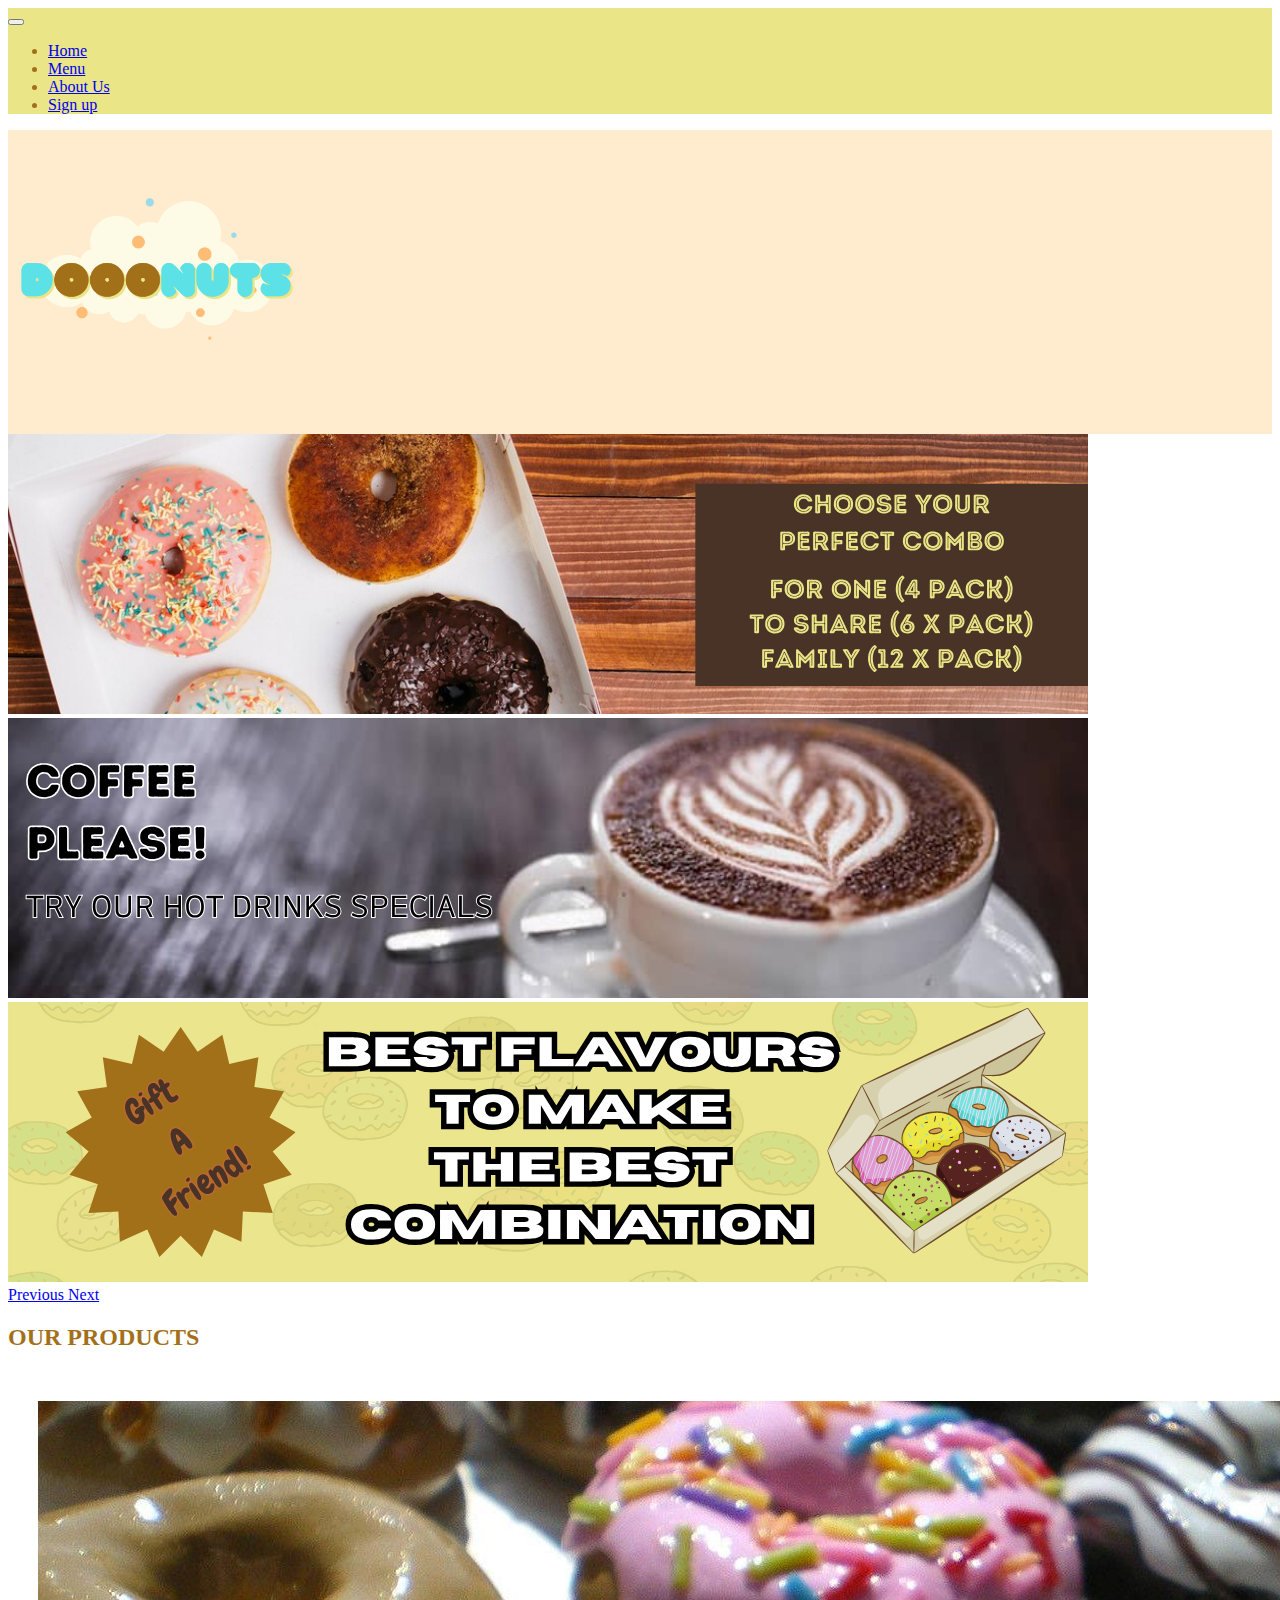
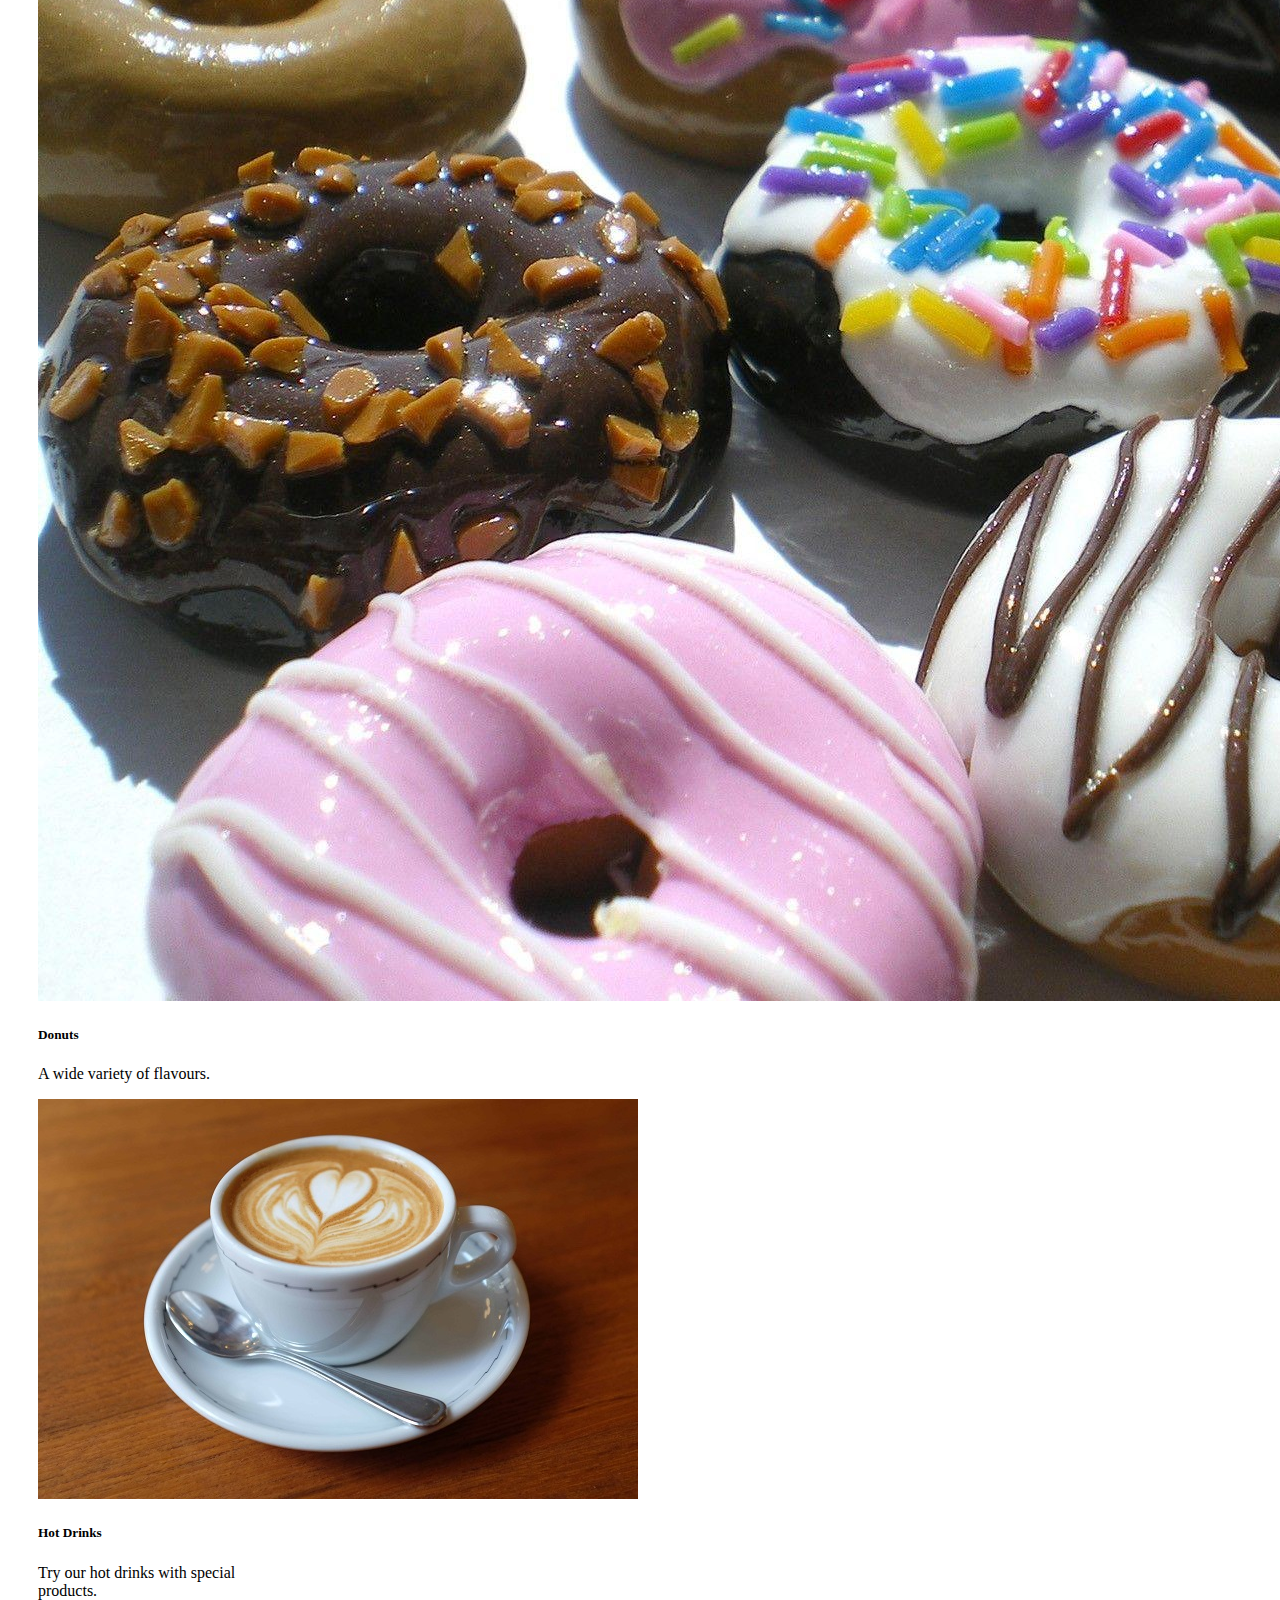
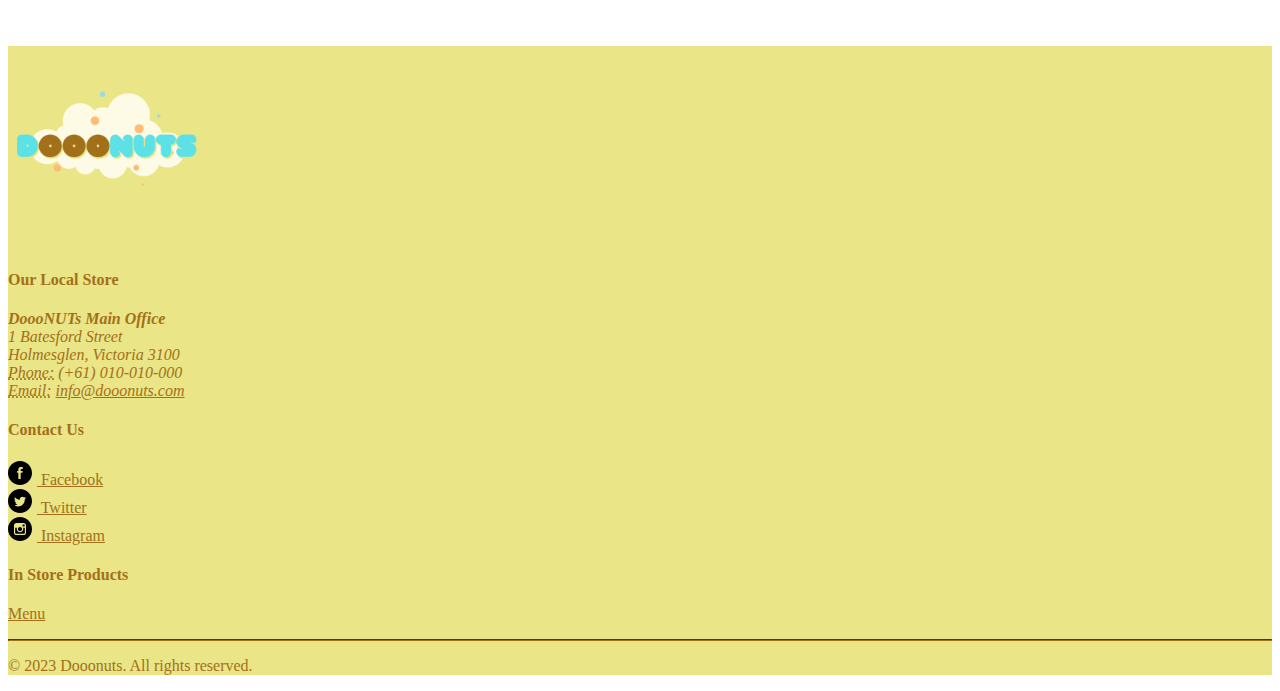
<file: Dooonuts/Index.html>
﻿<!--
DESIGNER: Claudinei Sousa(100647340), Kuan Son Beh (100653082), Samuel (100672264)
EXERCISE: BIS403 Assignment 1
TASK: HTML Document for Index/Home Page
-->

<!DOCTYPE html>
<html lang="en">

<!--Head-->
<head>
    <meta charset="UTF-8">
    <meta name="viewport" content="width=device-width, initial-scale=1.0">
    <title> Dooonuts - Home </title>
    <!--Links-->
    <link href="https://cdn.jsdelivr.net/npm/bootstrap@5.3.1/dist/css/bootstrap.min.css" rel="stylesheet" integrity="sha384-4bw+/aepP/YC94hEpVNVgiZdgIC5+VKNBQNGCHeKRQN+PtmoHDEXuppvnDJzQIu9" crossorigin="anonymous">
    <link rel="stylesheet" href="css/StyleSheet1.css" />
</head>
<!--Body-->
<body>

    <!--NavBar-->
    <nav class="navbar navbar-expand-lg navbar-light sticky-top" style="background-color: #eae586; color: #A3701A;">
        <div class="container">
            <button class="navbar-toggler" type="button" data-bs-toggle="collapse" data-bs-target="#navbarSupportedContent" aria-controls="navbarSupportedContent" aria-expanded="false" aria-label="Toggle navigation">
                <span class="navbar-toggler-icon"></span>
            </button>
            <div class="collapse navbar-collapse" id="navbarSupportedContent">
                <ul class="navbar-nav ml-auto">
                    <li class="nav-item">
                        <a class="nav-link" aria-current="page" href="Index.html">Home</a>
                    </li>
                    <li class="nav-item">
                        <a class="nav-link" href="Menu.html">Menu</a>
                    </li>
                    <li class="nav-item active">
                        <a class="nav-link" href="About.html">About Us</a>
                    </li>
                    <li class="nav-item">
                        <a class="nav-link" href="Signup.html">Sign up</a>
                    </li>
                </ul>
            </div>
        </div>
    </nav>
    <!--Page Wrapper-->
    <div id="page-wrapper" class="container-fluid w-100" style="padding: 0;">

        <!--Page Header-->
        <div class="col-12" style="padding: 0;">
            <div id="header" class="container-fluid">
                <div class="row">
                    <img id="logo" src="img/Logo-Version_3.png" class="img-fluid" alt="Dooonuts">
                </div>
            </div>
        </div>

        <!-- Carousel -->
        <div class="row">
            <div id="carouselExampleIndicators" class="carousel slide" data-bs-ride="carousel">
                <div class="carousel-inner">
                    <div class="carousel-item active">
                        <img src="img/Caroussel001.svg" class="d-block w-100" alt="Carousel Image 1">
                    </div>
                    <div class="carousel-item">
                        <img src="img/Caroussel002.svg" class="d-block w-100" alt="Carousel Image 2">
                    </div>
                    <div class="carousel-item">
                        <img src="img/Caroussel003.svg" class="d-block w-100" alt="Carousel Image 3">
                    </div>
                </div>
                <a class="carousel-control-prev" href="#carouselExampleIndicators" role="button" data-bs-slide="prev">
                    <span class="carousel-control-prev-icon" aria-hidden="true"></span>
                    <span class="visually-hidden">Previous</span>
                </a>
                <a class="carousel-control-next" href="#carouselExampleIndicators" role="button" data-bs-slide="next">
                    <span class="carousel-control-next-icon" aria-hidden="true"></span>
                    <span class="visually-hidden">Next</span>
                </a>
            </div>
        </div>

        <!-- Products-->
        <div class="container">
            <h2 class="blog-title text-center" style="color: #A3701A; font-weight: bold;">OUR PRODUCTS</h2>
            <!--Row1-->
            <div class="row" style="padding:30px;">
                <div class="col-sm">
                    <div class="card" id="card1" style="width:16rem;">
                        <img class="card-img-top" src="./img/Products.jpg" alt="Donuts">
                        <div class="card-body">
                            <h5 class="card-title">Donuts</h5>
                            <p class="card-text">A wide variety of flavours.</p>
                        </div>
                    </div>
                </div>
                <div class="col-sm">
                    <div class="card" id="card2" style="width: 16rem;">
                        <img class="card-img-top" src="./img/001-Coffee.jpg" alt="Donuts">
                        <div class="card-body">
                            <h5 class="card-title">Hot Drinks</h5>
                            <p class="card-text">Try our hot drinks with special products.</p>
                        </div>
                    </div>
                </div>
            </div>
        </div>

        <!--Footer-->
        <footer class="container-fluid" id="footer" style="background-color: #EAE586; color: #A3701A;">
            <div class="row">
                <!-- 1st Column: Brand Logo -->
                <div class="col-md-3 equal-columns">
                    <img id="footer-logo" src="img/Logo-Version_3.png" alt="DoooNUTs" style="max-width: 200px; height: auto;">
                </div>
                <!-- 2nd Column: Contact Us -->
                <div class="col-md-3 equal-columns text-start">
                    <h4>Our Local Store</h4>
                    <address>
                        <strong>DoooNUTs Main Office</strong><br>
                        1 Batesford Street<br>
                        Holmesglen, Victoria 3100<br>
                        <abbr title="Phone">Phone:</abbr> (+61) 010-010-000<br>
                        <abbr title="Email">Email:</abbr> <a href="mailto:info@dooonuts.com" style="color: #A3701A;">info@dooonuts.com</a>
                    </address>
                </div>

                <!-- 3rd Column: Contact Us -->
                <div class="col-md-3 equal-columns text-start">
                    <h4>Contact Us</h4>
                    <div style="color: #A3701A; display: flex; flex-direction: column;">
                        <a href="https://www.facebook.com/" target="_blank" style="color: #A3701A;">
                            <img src="img/facebook.svg" alt="Facebook Icon" style="width: 24px; height: 24px; margin-right: 5px;"> Facebook
                        </a>
                        <a href="https://twitter.com/" target="_blank" style="color: #A3701A;">
                            <img src="img/twitter.svg" alt="Twitter Icon" style="width: 24px; height: 24px; margin-right: 5px;"> Twitter
                        </a>
                        <a href="https://www.instagram.com/" target="_blank" style="color: #A3701A;">
                            <img src="img/instagram.svg" alt="Instagram Icon" style="width: 24px; height: 24px; margin-right: 5px;"> Instagram
                        </a>
                    </div>
                </div>

                <!-- 4th Column: In-Store Products -->
                <div class="col-md-3 equal-columns text-start">
                    <h4>In Store Products</h4>
                    <ul style="list-style-type: none; padding-left: 0;">
                        <li><a href="Menu.html" style="color: #A3701A;">Menu</a></li>
                    </ul>
                </div>
            </div>
            <div class="row">
                <div class="col-md-12 text-center">
                    <hr style="border-color: #A3701A;">
                    <p>&copy; 2023 Dooonuts. All rights reserved.</p>
                </div>
            </div>
        </footer>

    </div>
    <!-- Bootstrap JS and jQuery -->
    <script src="https://code.jquery.com/jquery-3.6.0.min.js" integrity="sha256-/xUj+3OJU5yExlq6GSYGSHk7tPXikynS7ogEvDej/m4=" crossorigin="anonymous"></script>
    <script src="https://cdn.jsdelivr.net/npm/bootstrap@5.3.1/dist/js/bootstrap.bundle.min.js" integrity="sha384-HwwvtgBNo3bZJJLYd8oVXjrBZt8cqVSpeBNS5n7C8IVInixGAoxmnlMuBnhbgrkm" crossorigin="anonymous"></script>
</body>
</html>
</file>
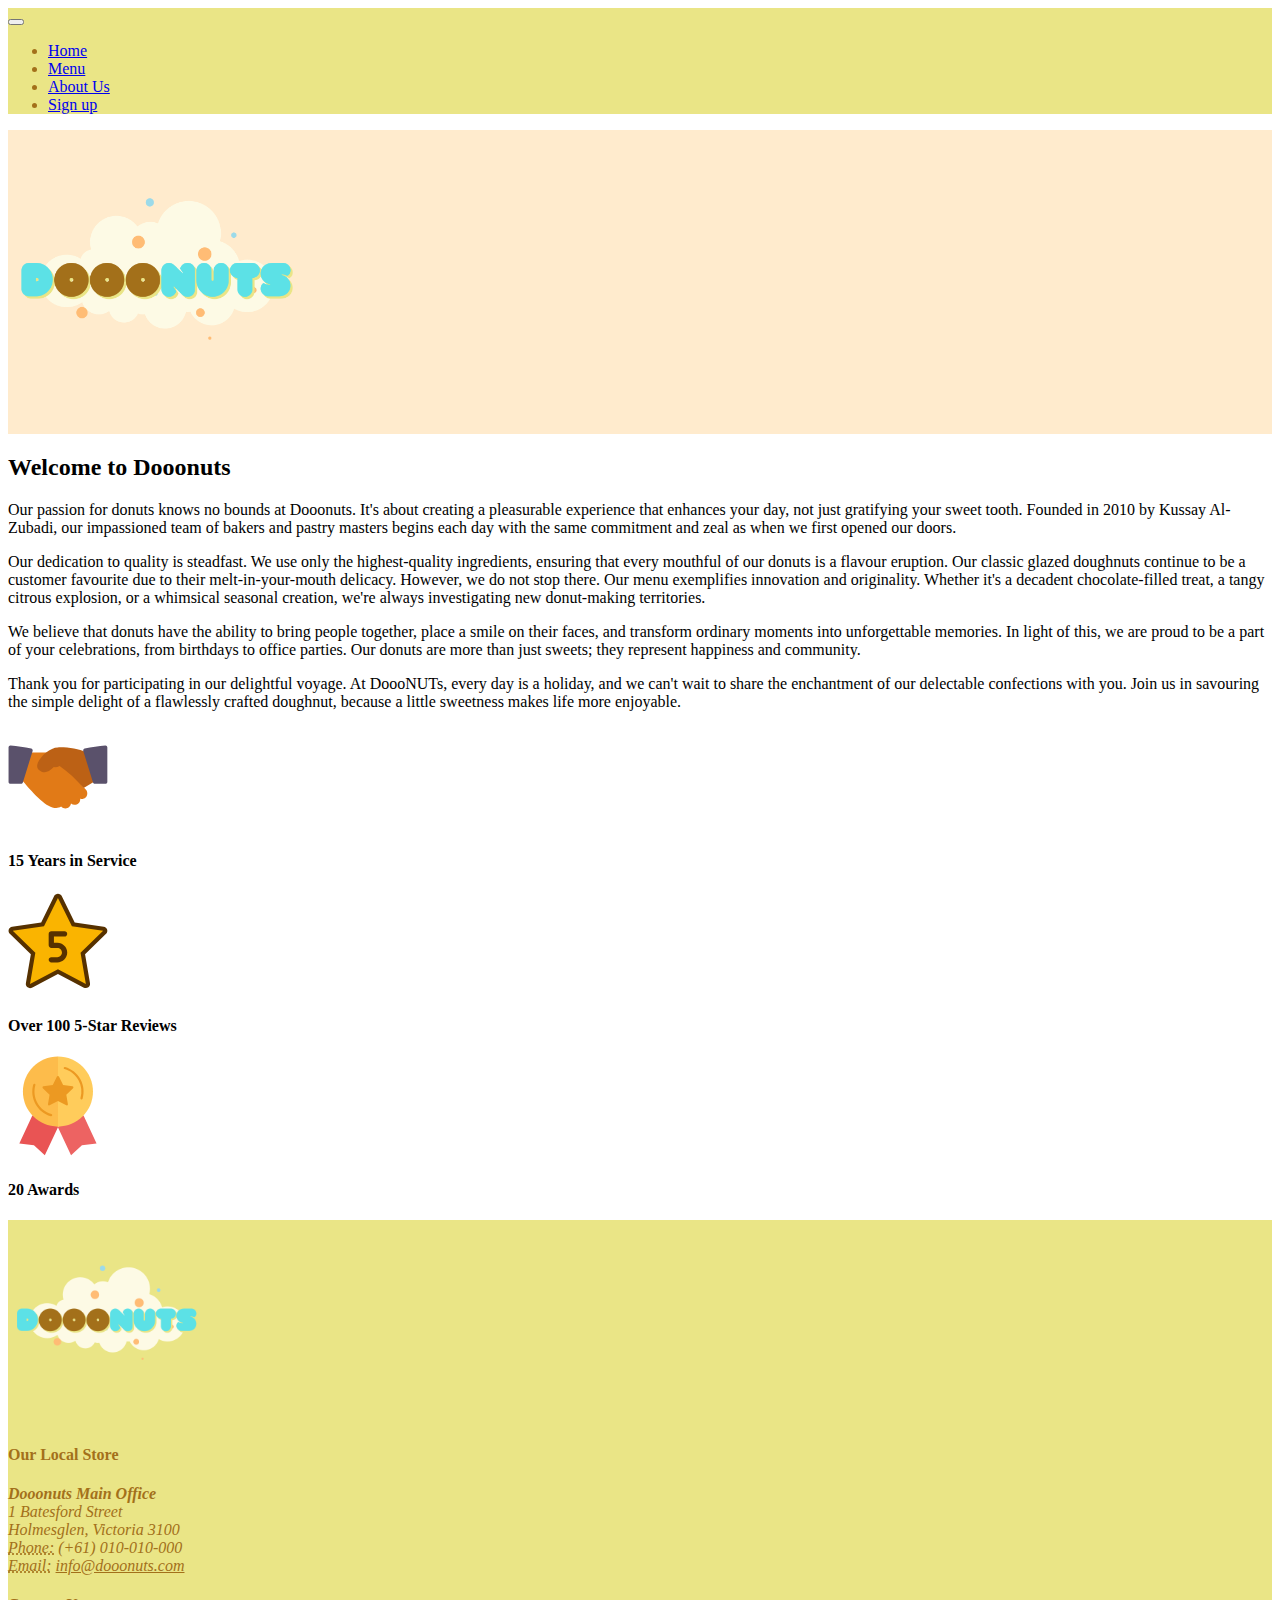
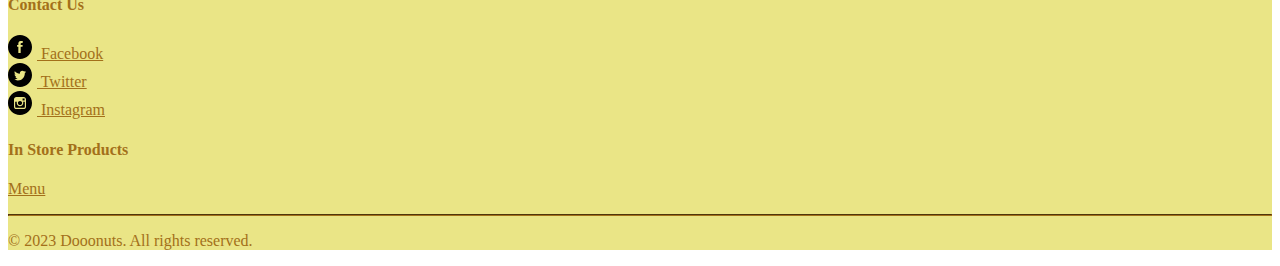
<file: Dooonuts/About.html>
﻿<!--
DESIGNER: Claudinei Sousa(100647340), Kuan Son Beh (100653082), Samuel (100672264)
EXERCISE: BIS403 Assignment 1
TASK: HTML Document for About Us Page
-->

<!DOCTYPE html>
<html lang="en">

<!--Head-->
<head>


    <meta charset="UTF-8">
    <meta name="viewport" content="width=device-width, initial-scale=1.0">
    <title> Dooonuts - About Us </title>

    <!--Links-->
    <link href="https://cdn.jsdelivr.net/npm/bootstrap@5.3.1/dist/css/bootstrap.min.css" rel="stylesheet" integrity="sha384-4bw+/aepP/YC94hEpVNVgiZdgIC5+VKNBQNGCHeKRQN+PtmoHDEXuppvnDJzQIu9" crossorigin="anonymous">
    <link rel="stylesheet" href="css/StyleSheet1.css" />

</head>

<!--Body-->

<body>


    <!--NavBar-->
    <nav class="navbar navbar-expand-lg navbar-light sticky-top" style="background-color: #eae586; color: #A3701A;">
        <div class="container">
            <button class="navbar-toggler" type="button" data-bs-toggle="collapse" data-bs-target="#navbarSupportedContent" aria-controls="navbarSupportedContent" aria-expanded="false" aria-label="Toggle navigation">
                <span class="navbar-toggler-icon"></span>
            </button>
            <div class="collapse navbar-collapse" id="navbarSupportedContent">
                <ul class="navbar-nav ml-auto">
                    <li class="nav-item">
                        <a class="nav-link" aria-current="page" href="Index.html">Home</a>
                    </li>
                    <li class="nav-item">
                        <a class="nav-link" href="Menu.html">Menu</a>
                    </li>
                    <li class="nav-item active">
                        <a class="nav-link" href="About.html">About Us</a>
                    </li>
                    <li class="nav-item">
                        <a class="nav-link" href="Signup.html">Sign up</a>
                    </li>
                </ul>
            </div>
        </div>
    </nav>
    <!--Page Wrapper-->
    <div id="page-wrapper" class="container-fluid w-100" style="padding: 0;">

        <!--Page Header-->
        <div class="col-12" style="padding: 0;">
            <div id="header" class="container-fluid">
                <div class="row">
                    <img id="logo" src="img/Logo-Version_3.png" class="img-fluid" alt="Dooonuts">
                </div>
            </div>
        </div>

        <!-- About Us Content -->
        <div class="container mt-5">
            <div class="row">
                <div class="col-12 text-center">
                    <!-- Center align the content -->
                    <h2>Welcome to Dooonuts</h2>
                    <p>Our passion for donuts knows no bounds at Dooonuts. It's about creating a pleasurable experience that enhances your day, not just gratifying your sweet tooth. Founded in 2010 by Kussay Al-Zubadi, our impassioned team of bakers and pastry masters begins each day with the same commitment and zeal as when we first opened our doors.</p>
                    <p>Our dedication to quality is steadfast. We use only the highest-quality ingredients, ensuring that every mouthful of our donuts is a flavour eruption. Our classic glazed doughnuts continue to be a customer favourite due to their melt-in-your-mouth delicacy. However, we do not stop there. Our menu exemplifies innovation and originality. Whether it's a decadent chocolate-filled treat, a tangy citrous explosion, or a whimsical seasonal creation, we're always investigating new donut-making territories. </p>
                    <p>We believe that donuts have the ability to bring people together, place a smile on their faces, and transform ordinary moments into unforgettable memories. In light of this, we are proud to be a part of your celebrations, from birthdays to office parties. Our donuts are more than just sweets; they represent happiness and community. </p>
                    <p>Thank you for participating in our delightful voyage. At DoooNUTs, every day is a holiday, and we can't wait to share the enchantment of our delectable confections with you. Join us in savouring the simple delight of a flawlessly crafted doughnut, because a little sweetness makes life more enjoyable. </p>
                </div>
            </div>
            <!-- Achievements Section -->
            <div class="row mt-5 ">
                <div class="col-md-4 equal-columns text-center">
                    <img src="img/handshake.svg" alt="15 Years in Service" class="img-fluid mb-3" style="height: 100px; width: 100px;">
                    <h4>15 Years in Service</h4>

                </div>
                <div class="col-md-4 equal-columns text-center">
                    <img src="img/star.svg" alt="Over 100 5-Star Reviews" class="img-fluid mb-3" style="height: 100px; width: 100px;">
                    <h4>Over 100 5-Star Reviews</h4>

                </div>
                <div class="col-md-4 equal-columns text-center">
                    <img src="img/cup.svg" alt="20 Awards" class="img-fluid mb-3" style="height: 100px; width: 100px;">
                    <h4>20 Awards</h4>

                </div>
            </div>
        </div>

        <!--Footer-->
        <footer class="container-fluid" id="footer" style="background-color: #EAE586; color: #A3701A;">
            <div class="row">
                <!-- 1st Column: Brand Logo -->
                <div class="col-md-3 equal-columns">
                    <img id="footer-logo" src="img/Logo-Version_3.png" alt="DoooNUTs" style="max-width: 200px; height: auto;">
                </div>
                <!-- 2nd Column: Contact Us -->
                <div class="col-md-3 equal-columns text-start">
                    <h4>Our Local Store</h4>
                    <address>
                        <strong>Dooonuts Main Office</strong><br>
                        1 Batesford Street<br>
                        Holmesglen, Victoria 3100<br>
                        <abbr title="Phone">Phone:</abbr> (+61) 010-010-000<br>
                        <abbr title="Email">Email:</abbr> <a href="mailto:info@dooonuts.com" style="color: #A3701A;">info@dooonuts.com</a>
                    </address>
                </div>

                <!-- 3rd Column: Contact Us -->
                <div class="col-md-3 equal-columns text-start">
                    <h4>Contact Us</h4>
                    <div style="color: #A3701A; display: flex; flex-direction: column;">
                        <a href="https://www.facebook.com/" target="_blank" style="color: #A3701A;">
                            <img src="img/facebook.svg" alt="Facebook Icon" style="width: 24px; height: 24px; margin-right: 5px;"> Facebook
                        </a>
                        <a href="https://twitter.com/" target="_blank" style="color: #A3701A;">
                            <img src="img/twitter.svg" alt="Twitter Icon" style="width: 24px; height: 24px; margin-right: 5px;"> Twitter
                        </a>
                        <a href="https://www.instagram.com/" target="_blank" style="color: #A3701A;">
                            <img src="img/instagram.svg" alt="Instagram Icon" style="width: 24px; height: 24px; margin-right: 5px;"> Instagram
                        </a>
                    </div>
                </div>

                <!-- 4th Column: In-Store Products -->
                <div class="col-md-3 equal-columns text-start">
                    <h4>In Store Products</h4>
                    <ul style="list-style-type: none; padding-left: 0;">
                        <li><a href="Menu.html" style="color: #A3701A;">Menu</a></li>
                    </ul>
                </div>
            </div>
            <div class="row">
                <div class="col-md-12 text-center">
                    <hr style="border-color: #A3701A;">
                    <p>&copy; 2023 Dooonuts. All rights reserved.</p>
                </div>
            </div>
        </footer>

    </div>
    <!-- Bootstrap JS and jQuery -->
    <!--
    <script src="https://code.jquery.com/jquery-3.6.0.min.js" integrity="sha384-KyZXEAg3QhqLMpG8r+1mOgke5tu8e4p4qERnzsNojYIvXnEPf5n9Q/pbBwTEU21Zt" crossorigin="anonymous"></script>
        -->
    <script src="https://code.jquery.com/jquery-3.6.0.min.js" integrity="sha256-/xUj+3OJU5yExlq6GSYGSHk7tPXikynS7ogEvDej/m4=" crossorigin="anonymous"></script>
    <script src="https://cdn.jsdelivr.net/npm/bootstrap@5.3.1/dist/js/bootstrap.bundle.min.js" integrity="sha384-HwwvtgBNo3bZJJLYd8oVXjrBZt8cqVSpeBNS5n7C8IVInixGAoxmnlMuBnhbgrkm" crossorigin="anonymous"></script>
</body>
</html>
</file>
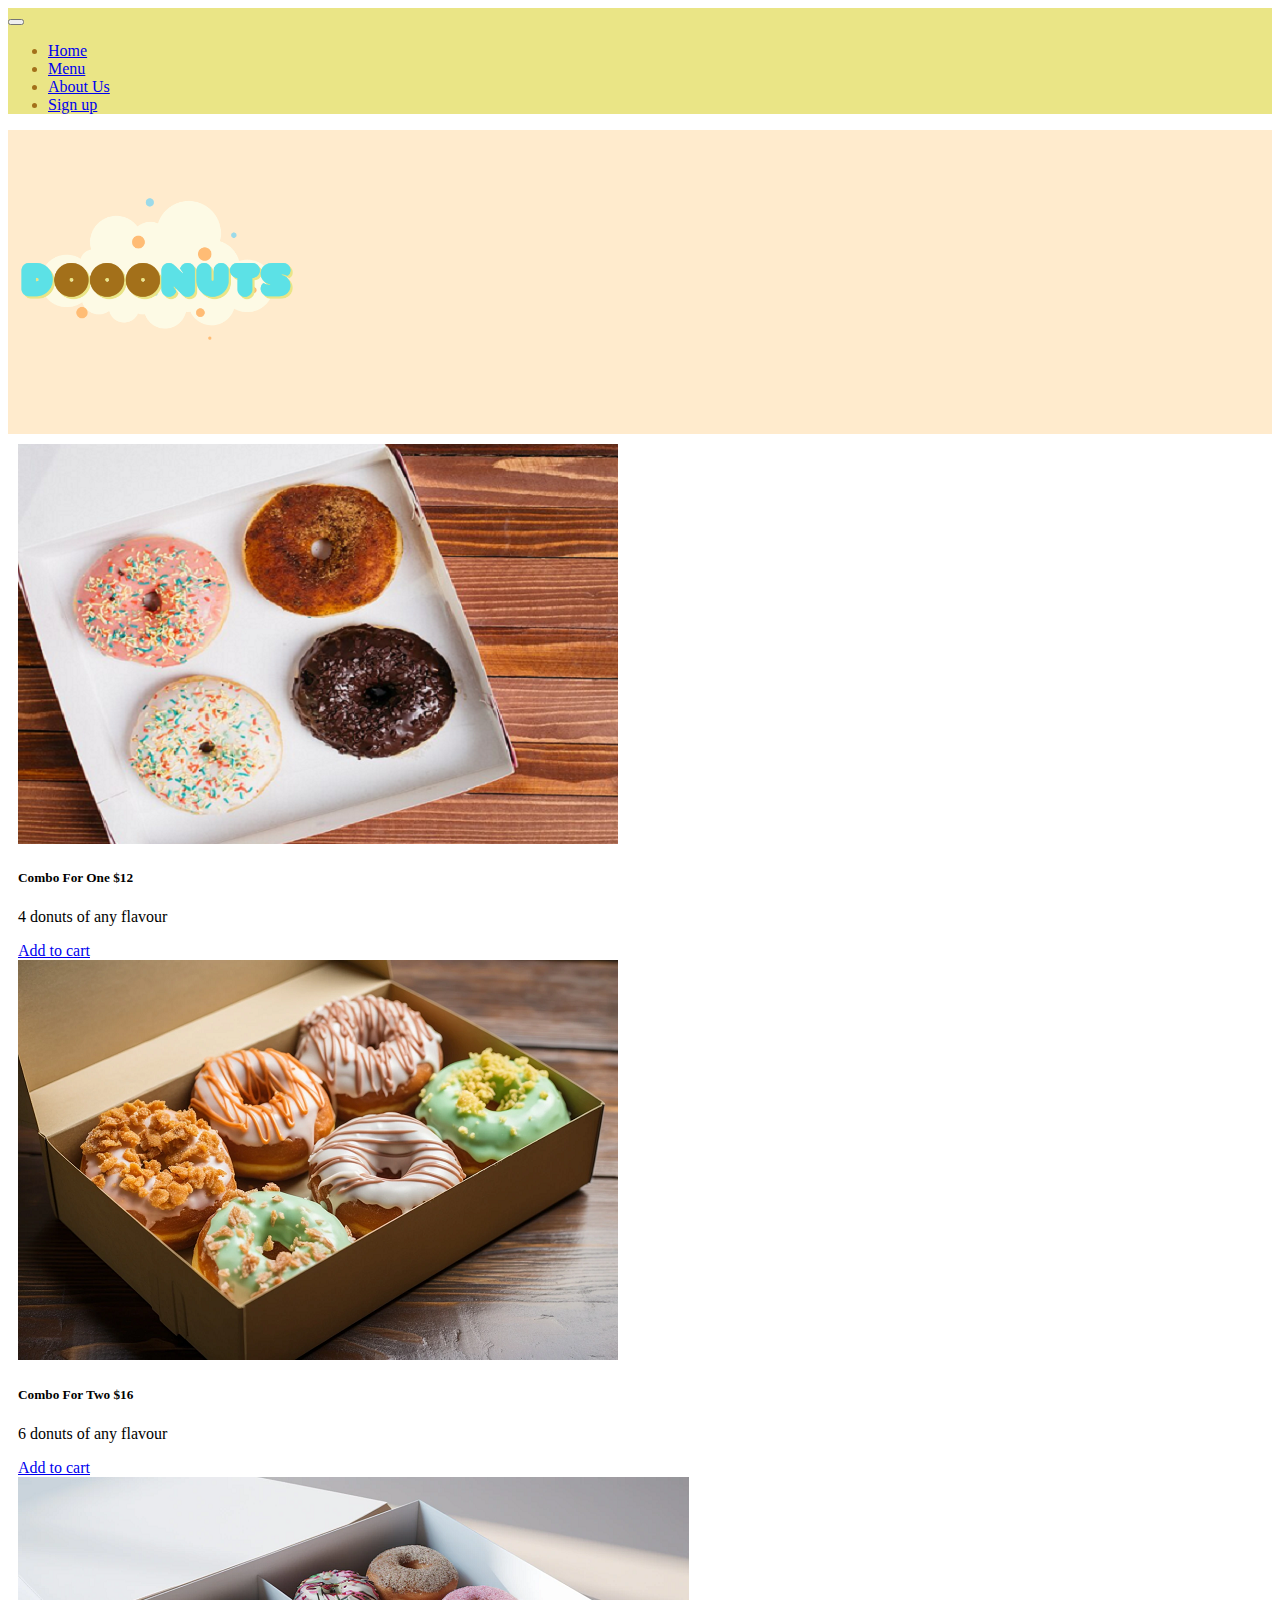
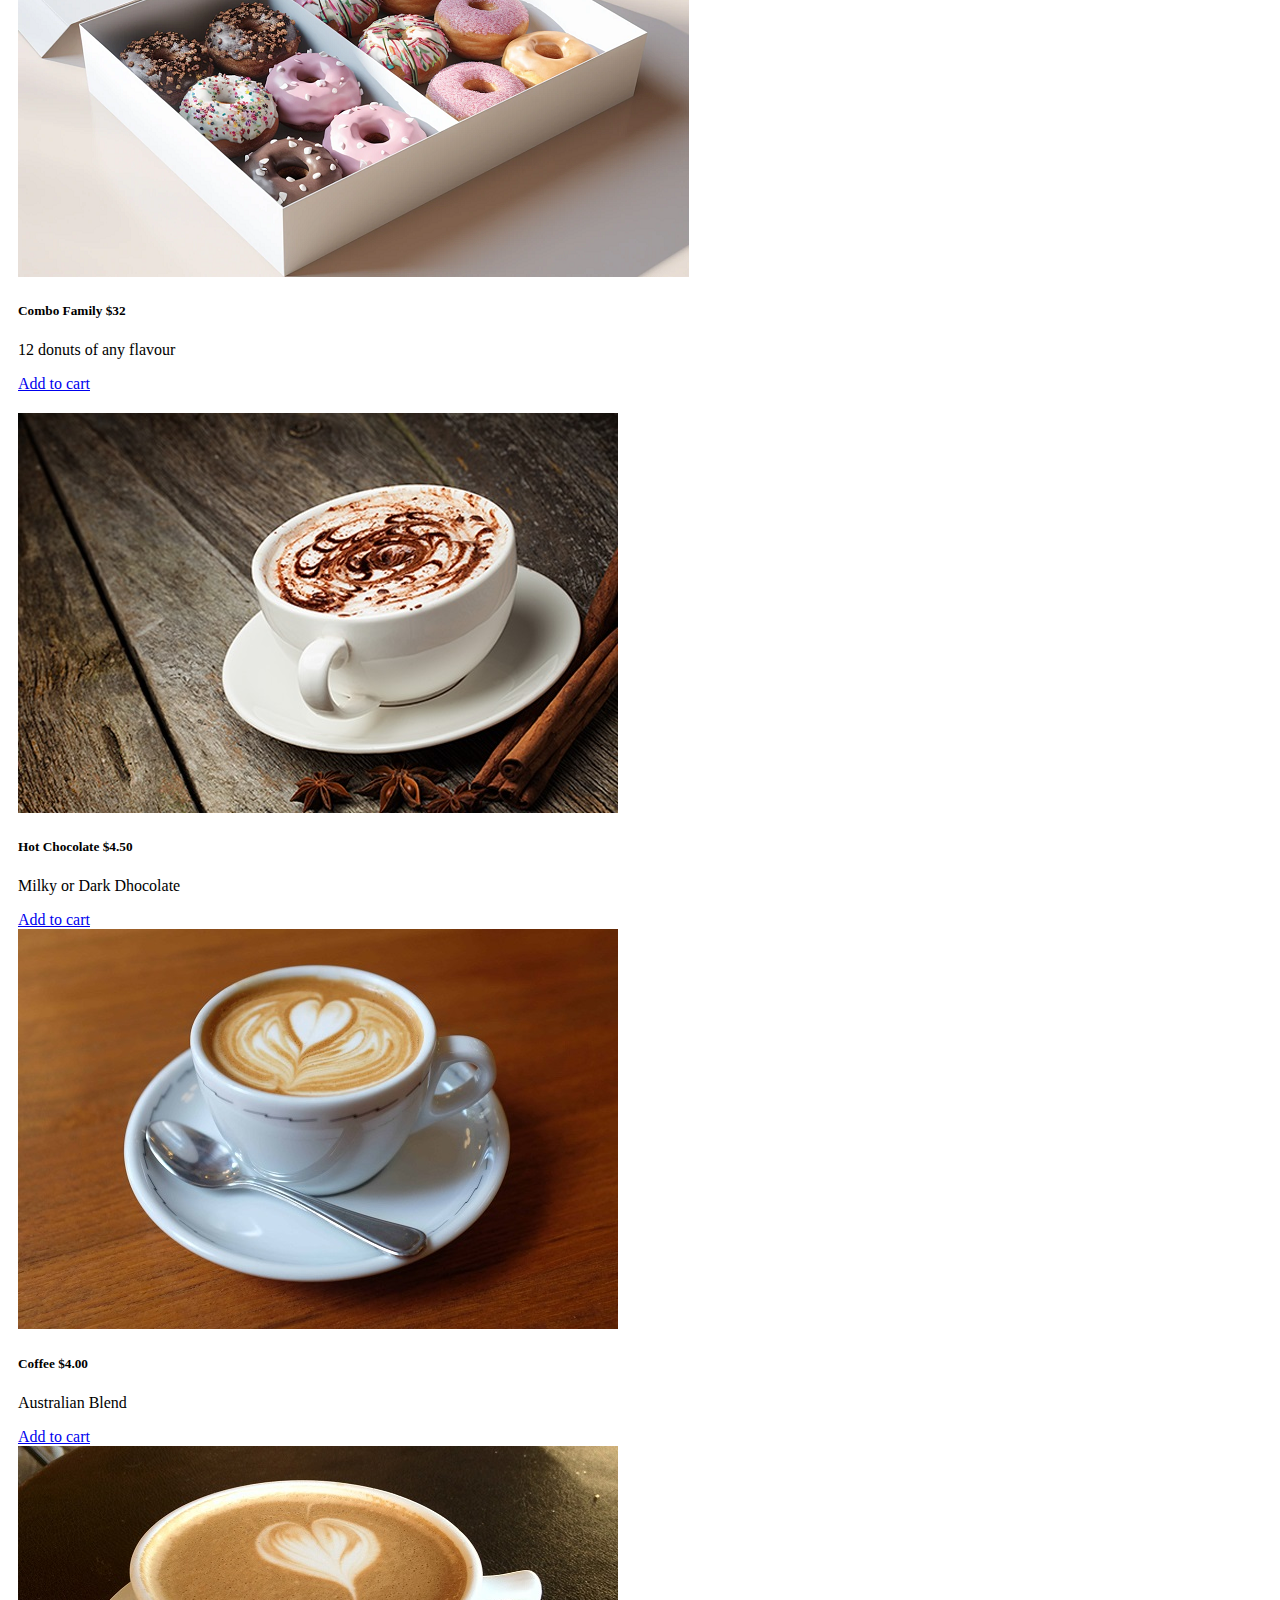
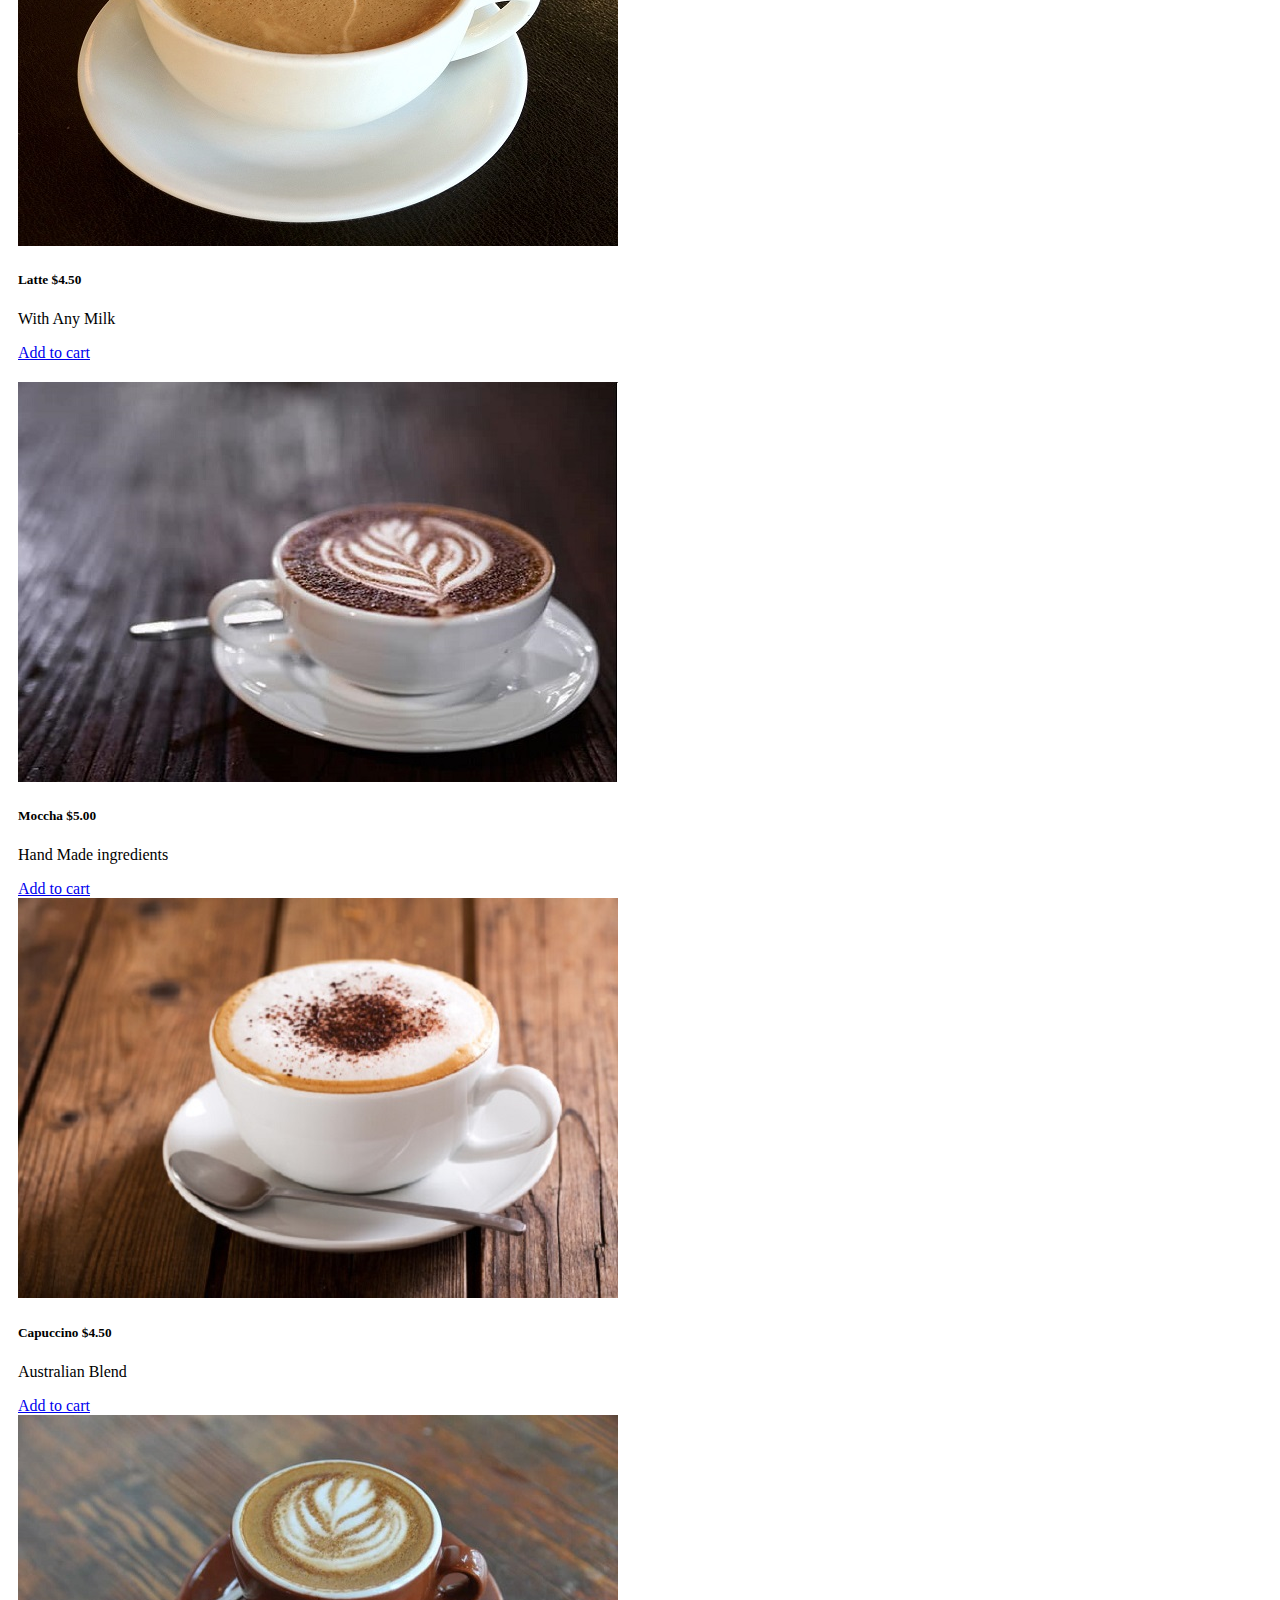
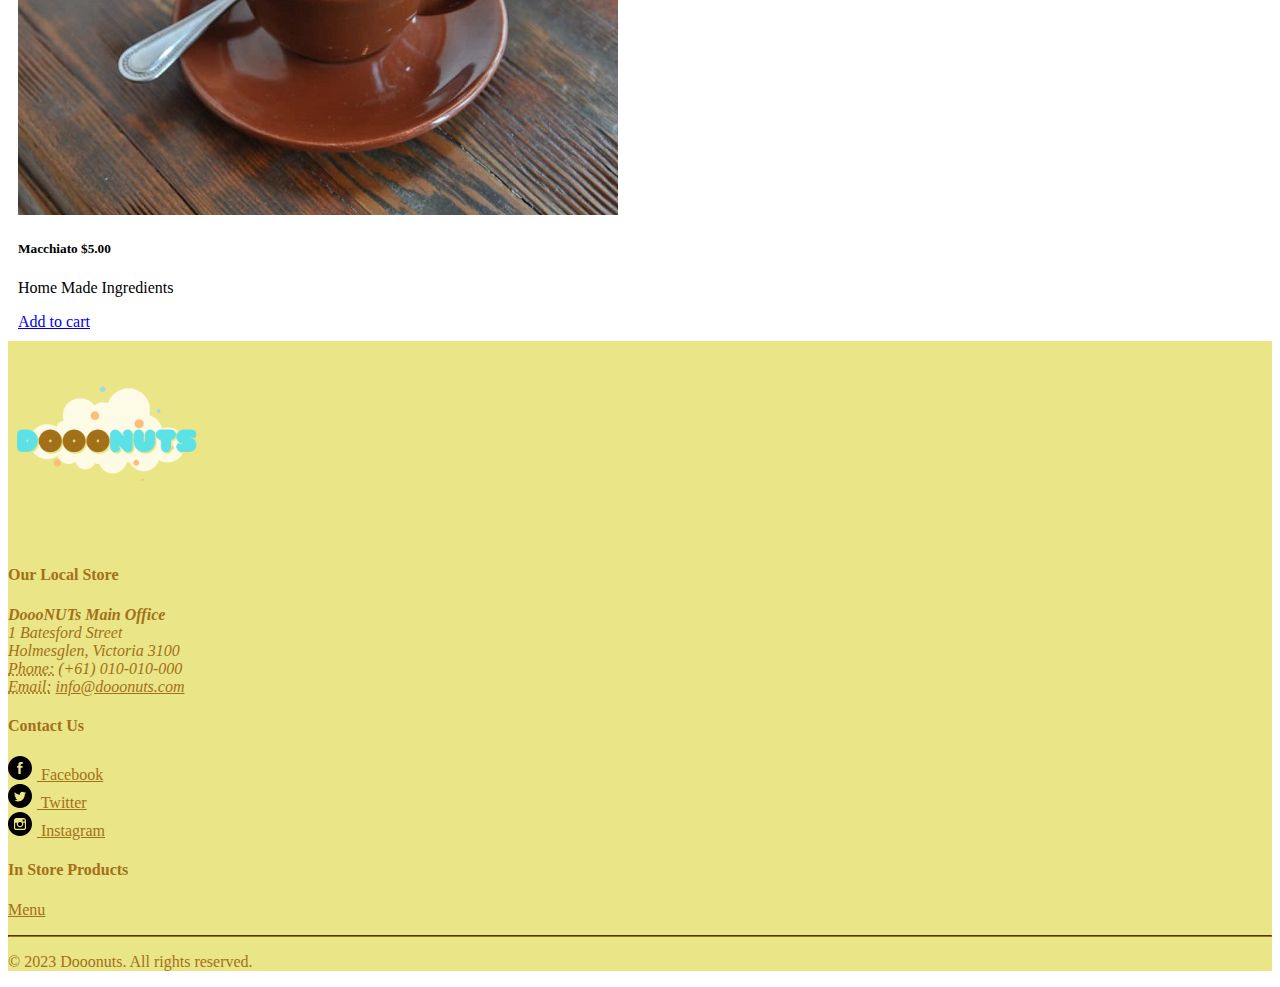
<file: Dooonuts/Menu.html>
﻿<!--
DESIGNER: Claudinei Sousa(100647340), Kuan Son Beh (100653082), Samuel (100672264)
EXERCISE: BIS403 Assignment 1
TASK: HTML Document for Menu Page
-->

<!DOCTYPE html>
<html lang="en">

<!--Head-->
<head>


    <meta charset="UTF-8">
    <meta name="viewport" content="width=device-width, initial-scale=1.0">

    <title> Dooonuts - Menu </title>

    <!--Links-->
    <link href="https://cdn.jsdelivr.net/npm/bootstrap@5.3.1/dist/css/bootstrap.min.css" rel="stylesheet" integrity="sha384-4bw+/aepP/YC94hEpVNVgiZdgIC5+VKNBQNGCHeKRQN+PtmoHDEXuppvnDJzQIu9" crossorigin="anonymous">
    <link rel="stylesheet" href="css/StyleSheet1.css" />

</head>

<!--Body-->

<body>
    <div id="page-wrapper" class="container-fluid w-100" style="padding: 0;">
        <!--NavBar-->
        <nav class="navbar navbar-expand-lg navbar-light sticky-top" style="background-color: #eae586; color: #A3701A;">
            <div class="container">
                <button class="navbar-toggler" type="button" data-bs-toggle="collapse" data-bs-target="#navbarSupportedContent" aria-controls="navbarSupportedContent" aria-expanded="false" aria-label="Toggle navigation">
                    <span class="navbar-toggler-icon"></span>
                </button>
                <div class="collapse navbar-collapse" id="navbarSupportedContent">
                    <ul class="navbar-nav ml-auto">
                        <li class="nav-item">
                            <a class="nav-link" aria-current="page" href="Index.html">Home</a>
                        </li>
                        <li class="nav-item">
                            <a class="nav-link" href="Menu.html">Menu</a>
                        </li>
                        <li class="nav-item active">
                            <a class="nav-link" href="About.html">About Us</a>
                        </li>
                        <li class="nav-item">
                            <a class="nav-link" href="Signup.html">Sign up</a>
                        </li>
                    </ul>
                </div>
            </div>
        </nav>
        <!--Page Wrapper-->
        <!--Page Header-->
        <div class="col-12" style="padding: 0;">
            <div id="header" class="container-fluid">
                <div class="row">
                    <img id="logo" src="img/Logo-Version_3.png" class="img-fluid" alt="Dooonuts">
                </div>
            </div>
        </div>

        <!--Menu Items-->
        <div class="container w-100" id="content">
                <!--Row1-->
                <div class="row" style="padding:10px;">
                    <div class="col-sm">
                        <div class="card" id="card1" style="width:16rem;">
                            <img class="card-img-top" src="./img/4pack.png" alt="4donuts_img">
                            <div class="card-body">
                                <h5 class="card-title">Combo For One $12</h5>
                                <p class="card-text">4 donuts of any flavour</p>
                                <a href="Signup.html" class="btn btn-primary">Add to cart</a>
                            </div>
                        </div>
                    </div>
                    <div class="col-sm">
                        <div class="card" id="card2" style="width:16rem;">
                            <img class="card-img-top" src="./img/6Pack.png" alt="6donuts_img">
                            <div class="card-body">
                                <h5 class="card-title">Combo For Two $16</h5>
                                <p class="card-text">6 donuts of any flavour</p>
                                <a href="Signup.html" class="btn btn-primary">Add to cart</a>
                            </div>
                        </div>
                    </div>
                    <div class="col-sm">
                        <div class="card" id="card3" style="width:16rem;">
                            <img class="card-img-top" src="./img/12Pack.png" alt="12donuts_img">
                            <div class="card-body">
                                <h5 class="card-title">Combo Family $32</h5>
                                <p class="card-text">12 donuts of any flavour</p>
                                <a href="Signup.html" class="btn btn-primary">Add to cart</a>
                            </div>
                        </div>
                    </div>

                </div>
                <!--Row 2-->
                <div class="row" style="padding:10px;">
                    <div class="col-sm">
                        <div class="card" id="card4" style="width:16rem;">
                            <img class="card-img-top" src="./img/008-hotchocolate.jpg" alt="hotChocolate_img">
                            <div class="card-body">
                                <h5 class="card-title">Hot Chocolate $4.50</h5>
                                <p class="card-text">Milky or Dark Dhocolate</p>
                                <a href="Signup.html" class="btn btn-primary">Add to cart</a>
                            </div>
                        </div>
                    </div>
                    <div class="col-sm">
                        <div class="card" id="card5" style="width:16rem;">
                            <img class="card-img-top" src="./img/001-Coffee.jpg" alt="coffee_img">
                            <div class="card-body">
                                <h5 class="card-title">Coffee $4.00</h5>
                                <p class="card-text">Australian Blend</p>
                                <a href="Signup.html" class="btn btn-primary">Add to cart</a>
                            </div>
                        </div>
                    </div>
                    <div class="col-sm">
                        <div class="card" id="card6" style="width:16rem;">
                            <img class="card-img-top" src="./img/002-Latte.jpg" alt="latte_img">
                            <div class="card-body">
                                <h5 class="card-title">Latte $4.50</h5>
                                <p class="card-text">With Any Milk</p>
                                <a href="Signup.html" class="btn btn-primary">Add to cart</a>
                            </div>
                        </div>
                    </div>
                </div>
                <!--Row 3-->
                <div class="row" style="padding:10px;">
                    <div class="col-sm">
                        <div class="card" id="card7" style="width:16rem;">
                            <img class="card-img-top" src="./img/003-Mocha.jpg" alt="moccha_img">
                            <div class="card-body">
                                <h5 class="card-title">Moccha $5.00</h5>
                                <p class="card-text">Hand Made ingredients</p>
                                <a href="Signup.html" class="btn btn-primary">Add to cart</a>
                            </div>
                        </div>
                    </div>
                    <div class="col-sm">
                        <div class="card" id="card8" style="width:16rem;">
                            <img class="card-img-top" src="./img/009-Capuccino.jpg" alt="capuccino_img">
                            <div class="card-body">
                                <h5 class="card-title">Capuccino $4.50</h5>
                                <p class="card-text">Australian Blend</p>
                                <a href="Signup.html" class="btn btn-primary">Add to cart</a>
                            </div>
                        </div>
                    </div>
                    <div class="col-sm">
                        <div class="card" id="card9" style="width:16rem;">
                            <img class="card-img-top" src="./img/004-Macchiato.jpg" alt="macchiato_img">
                            <div class="card-body">
                                <h5 class="card-title">Macchiato $5.00</h5>
                                <p class="card-text">Home Made Ingredients</p>
                                <a href="Signup.html" class="btn btn-primary">Add to cart</a>
                            </div>
                        </div>
                    </div>
                </div>
        </div>
        <!--Footer-->

        <footer class="container-fluid" id="footer" style="background-color: #EAE586; color: #A3701A;">
            <div class="row">
                <!-- 1st Column: Brand Logo -->
                <div class="col-md-3 equal-columns">
                    <img id="footer-logo" src="img/Logo-Version_3.png" alt="DoooNUTs" style="max-width: 200px; height: auto;">
                </div>
                <!-- 2nd Column: Contact Us -->
                <div class="col-md-3 equal-columns text-start">
                    <h4>Our Local Store</h4>
                    <address>
                        <strong>DoooNUTs Main Office</strong><br>
                        1 Batesford Street<br>
                        Holmesglen, Victoria 3100<br>
                        <abbr title="Phone">Phone:</abbr> (+61) 010-010-000<br>
                        <abbr title="Email">Email:</abbr> <a href="mailto:info@dooonuts.com" style="color: #A3701A;">info@dooonuts.com</a>
                    </address>
                </div>

                <!-- 3rd Column: Contact Us -->
                <div class="col-md-3 equal-columns text-start">
                    <h4>Contact Us</h4>
                    <div style="color: #A3701A; display: flex; flex-direction: column;">
                        <a href="https://www.facebook.com/" target="_blank" style="color: #A3701A;">
                            <img src="img/facebook.svg" alt="Facebook Icon" style="width: 24px; height: 24px; margin-right: 5px;"> Facebook
                        </a>
                        <a href="https://twitter.com/" target="_blank" style="color: #A3701A;">
                            <img src="img/twitter.svg" alt="Twitter Icon" style="width: 24px; height: 24px; margin-right: 5px;"> Twitter
                        </a>
                        <a href="https://www.instagram.com/" target="_blank" style="color: #A3701A;">
                            <img src="img/instagram.svg" alt="Instagram Icon" style="width: 24px; height: 24px; margin-right: 5px;"> Instagram
                        </a>
                    </div>
                </div>

                <!-- 4th Column: In-Store Products -->
                <div class="col-md-3 equal-columns text-start">
                    <h4>In Store Products</h4>
                    <ul style="list-style-type: none; padding-left: 0;">
                        <li><a href="Menu.html" style="color: #A3701A;">Menu</a></li>
                    </ul>
                </div>
            </div>
            <div class="row">
                <div class="col-md-12 text-center">
                    <hr style="border-color: #A3701A;">
                    <p>&copy; 2023 Dooonuts. All rights reserved.</p>
                </div>
            </div>
        </footer>

    </div>
    <!-- Bootstrap JS and jQuery -->

    <script src="https://code.jquery.com/jquery-3.6.0.min.js" integrity="sha256-/xUj+3OJU5yExlq6GSYGSHk7tPXikynS7ogEvDej/m4=" crossorigin="anonymous"></script>
    <script src="https://cdn.jsdelivr.net/npm/bootstrap@5.3.1/dist/js/bootstrap.bundle.min.js" integrity="sha384-HwwvtgBNo3bZJJLYd8oVXjrBZt8cqVSpeBNS5n7C8IVInixGAoxmnlMuBnhbgrkm" crossorigin="anonymous"></script>
</body>
</html>
</file>
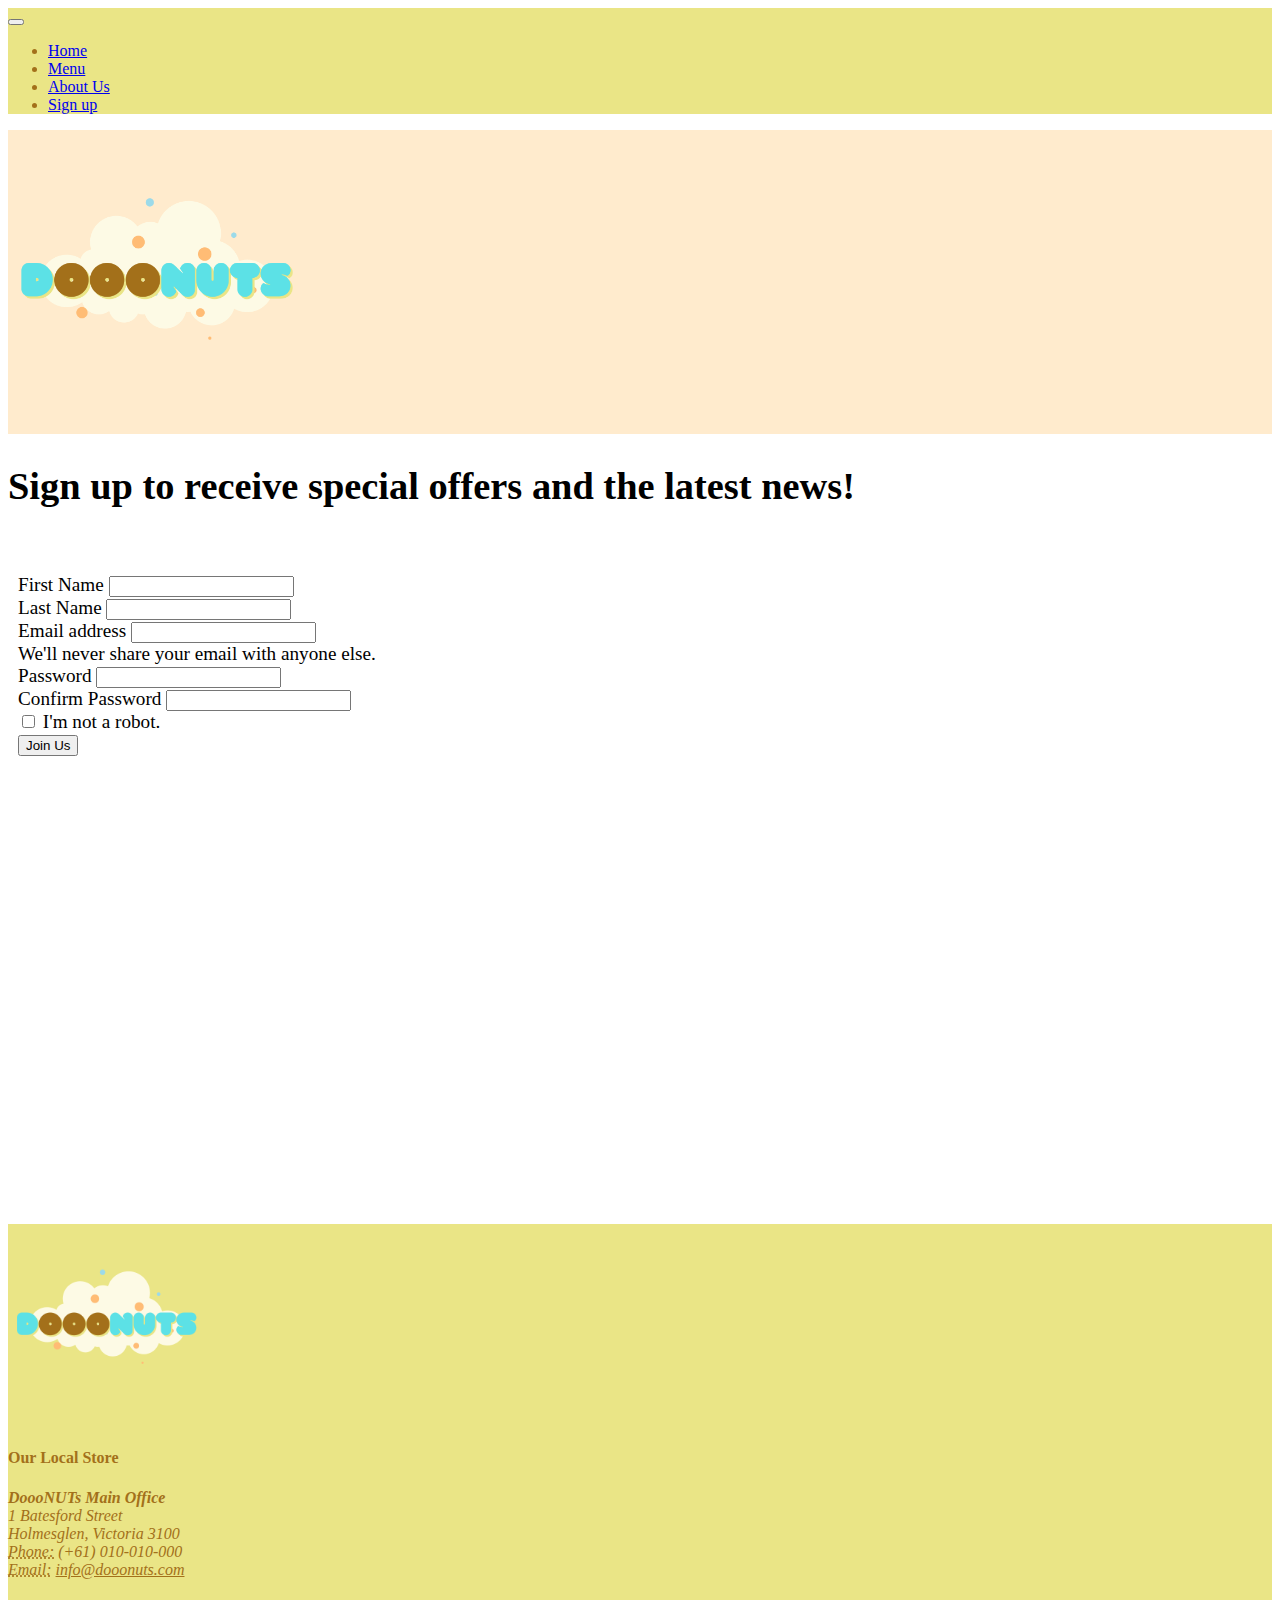
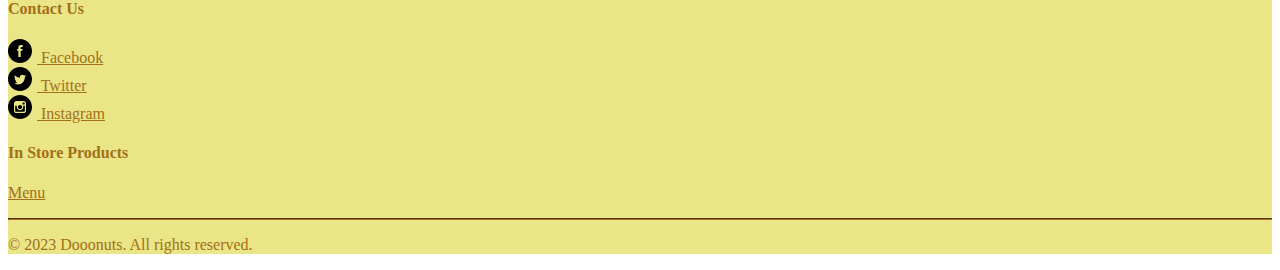
<file: Dooonuts/Signup.html>
﻿<!--
DESIGNER: Claudinei Sousa(100647340), Kuan Son Beh (100653082), Samuel (100672264)
EXERCISE: BIS403 Assignment 1
TASK: HTML Document for Sign Up Page
-->

<!DOCTYPE html>
<html lang="en">

<!--Head-->
<head>


    <meta charset="UTF-8">
    <meta name="viewport" content="width=device-width, initial-scale=1.0">

    <title> Dooonuts - Sign Up </title>

    <!--Links-->
    <link href="https://cdn.jsdelivr.net/npm/bootstrap@5.3.1/dist/css/bootstrap.min.css" rel="stylesheet" integrity="sha384-4bw+/aepP/YC94hEpVNVgiZdgIC5+VKNBQNGCHeKRQN+PtmoHDEXuppvnDJzQIu9" crossorigin="anonymous">
    <link rel="stylesheet" href="css/StyleSheet1.css" />

</head>

<!--Body-->

<body>
    <div id="page-wrapper" class="container-fluid w-100" style="padding: 0;">
        <!--NavBar-->
        <nav class="navbar navbar-expand-lg navbar-light sticky-top" style="background-color: #eae586; color: #A3701A;">
            <div class="container">
                <button class="navbar-toggler" type="button" data-bs-toggle="collapse" data-bs-target="#navbarSupportedContent" aria-controls="navbarSupportedContent" aria-expanded="false" aria-label="Toggle navigation">
                    <span class="navbar-toggler-icon"></span>
                </button>
                <div class="collapse navbar-collapse" id="navbarSupportedContent">
                    <ul class="navbar-nav ml-auto">
                        <li class="nav-item active">
                            <a class="nav-link" aria-current="page" href="Index.html">Home</a>
                        </li>
                        <li class="nav-item active">
                            <a class="nav-link" aria-current="page" href="Menu.html">Menu</a>
                        </li>
                        <li class="nav-item active">
                            <a class="nav-link" aria-current="page" href="About.html">About Us</a>
                        </li>
                        <li class="nav-item Active">
                            <a class="nav-link" aria-current="page" href="Signup.html">Sign up</a>
                        </li>
                    </ul>
                </div>
            </div>
        </nav>


        <!--Page Header-->
        <div class="col-12" style="padding: 0;">
            <div id="header" class="container-fluid">
                <div class="row">
                    <img id="logo" src="img/Logo-Version_3.png" class="img-fluid" alt="Dooonuts">
                </div>
            </div>
        </div>


        <!--Content wrapper-->
        <div class="row" style="min-height:700px;">
            <div class="col-sm-1 col-xl-2"></div>
            <div class="col-sm-10 col-xl-8" style="margin: 30px 0 30px 0;">

                <!-- Table content -->
                <div class="container">
                    <div class="row">
                        <div class="col-12" style="height: 60px; text-align: left; font-size: 120%;">
                            <h1 style="font-weight:bold">Sign up to receive special offers and the latest news!</h1>
                        </div>

                        <div class="row" style="margin:50px 10px 50px 10px; height: 600px">
                            <div class="col-12 margin:0 auto" style="height: 550px; font-size: 120%;">

                                <!-- Registration Form-->
                                <form>
                                    <div class="mb-3">
                                        <label for="exampleInputFirstName1" class="form-label">First Name</label>
                                        <input type="text" class="form-control" id="exampleInputFirstName1">
                                    </div>
                                    <div class="mb-3">
                                        <label for="exampleInputLastName1" class="form-label">Last Name</label>
                                        <input type="text" class="form-control" id="exampleInputLastName1">
                                    </div>
                                    <div class="mb-3">
                                        <label for="exampleInputEmail1" class="form-label">Email address</label>
                                        <input type="email" class="form-control" id="exampleInputEmail1" aria-describedby="emailHelp">
                                        <div id="emailHelp" class="form-text">We'll never share your email with anyone else.</div>
                                    </div>
                                    <div class="mb-3">
                                        <label for="exampleInputPassword1" class="form-label">Password</label>
                                        <input type="password" class="form-control" id="exampleInputPassword1">
                                    </div>
                                    <div class="mb-3">
                                        <label for="exampleInputPassword1" class="form-label">Confirm Password</label>
                                        <input type="password" class="form-control" id="exampleConfirmPassword1">
                                    </div>
                                    <div class="mb-3 form-check">
                                        <input type="checkbox" class="form-check-input" id="exampleCheck1">
                                        <label class="form-check-label" for="exampleCheck1">I'm not a robot.</label>
                                    </div>
                                    <button type="submit" class="btn btn-primary">Join Us</button>
                                </form>
                            </div>
                        </div>
                    </div>
                </div>
            </div>
        </div>

        <!--Footer-->
        <footer class="container-fluid" id="footer" style="background-color: #EAE586; color: #A3701A;">
            <div class="row">
                <!-- 1st Column: Brand Logo -->
                <div class="col-md-3 equal-columns">
                    <img id="footer-logo" src="img/Logo-Version_3.png" alt="DoooNUTs" style="max-width: 200px; height: auto;">
                </div>
                <!-- 2nd Column: Contact Us -->
                <div class="col-md-3 equal-columns text-start">
                    <h4>Our Local Store</h4>
                    <address>
                        <strong>DoooNUTs Main Office</strong><br>
                        1 Batesford Street<br>
                        Holmesglen, Victoria 3100<br>
                        <abbr title="Phone">Phone:</abbr> (+61) 010-010-000<br>
                        <abbr title="Email">Email:</abbr> <a href="mailto:info@dooonuts.com" style="color: #A3701A;">info@dooonuts.com</a>
                    </address>
                </div>

                <!-- 3rd Column: Contact Us -->
                <div class="col-md-3 equal-columns text-start">
                    <h4>Contact Us</h4>
                    <div style="color: #A3701A; display: flex; flex-direction: column;">
                        <a href="https://www.facebook.com/" target="_blank" style="color: #A3701A;">
                            <img src="img/facebook.svg" alt="Facebook Icon" style="width: 24px; height: 24px; margin-right: 5px;"> Facebook
                        </a>
                        <a href="https://twitter.com/" target="_blank" style="color: #A3701A;">
                            <img src="img/twitter.svg" alt="Twitter Icon" style="width: 24px; height: 24px; margin-right: 5px;"> Twitter
                        </a>
                        <a href="https://www.instagram.com/" target="_blank" style="color: #A3701A;">
                            <img src="img/instagram.svg" alt="Instagram Icon" style="width: 24px; height: 24px; margin-right: 5px;"> Instagram
                        </a>
                    </div>
                </div>

                <!-- 4th Column: In-Store Products -->
                <div class="col-md-3 equal-columns text-start">
                    <h4>In Store Products</h4>
                    <ul style="list-style-type: none; padding-left: 0;">
                        <li><a href="Menu.html" style="color: #A3701A;">Menu</a></li>
                    </ul>
                </div>
            </div>
            <div class="row">
                <div class="col-md-12 text-center">
                    <hr style="border-color: #A3701A;">
                    <p>&copy; 2023 Dooonuts. All rights reserved.</p>
                </div>
            </div>
        </footer>
    </div>
    <!-- Bootstrap JS and jQuery -->
    <script src="https://code.jquery.com/jquery-3.6.0.min.js" integrity="sha256-/xUj+3OJU5yExlq6GSYGSHk7tPXikynS7ogEvDej/m4=" crossorigin="anonymous"></script>
    <script src="https://cdn.jsdelivr.net/npm/bootstrap@5.3.1/dist/js/bootstrap.bundle.min.js" integrity="sha384-HwwvtgBNo3bZJJLYd8oVXjrBZt8cqVSpeBNS5n7C8IVInixGAoxmnlMuBnhbgrkm" crossorigin="anonymous"></script>
</body>
</html>
</file>
<file: Dooonuts/css/StyleSheet1.css>
﻿#body {
    margin: 0;
    padding: 0;
    height: 100%;
    width: 100%;
}

#logo {
    width: 300px;
    height: 300px;
    margin: 0px auto;
}

#header {
    background-color: blanchedalmond;
}
</file>
